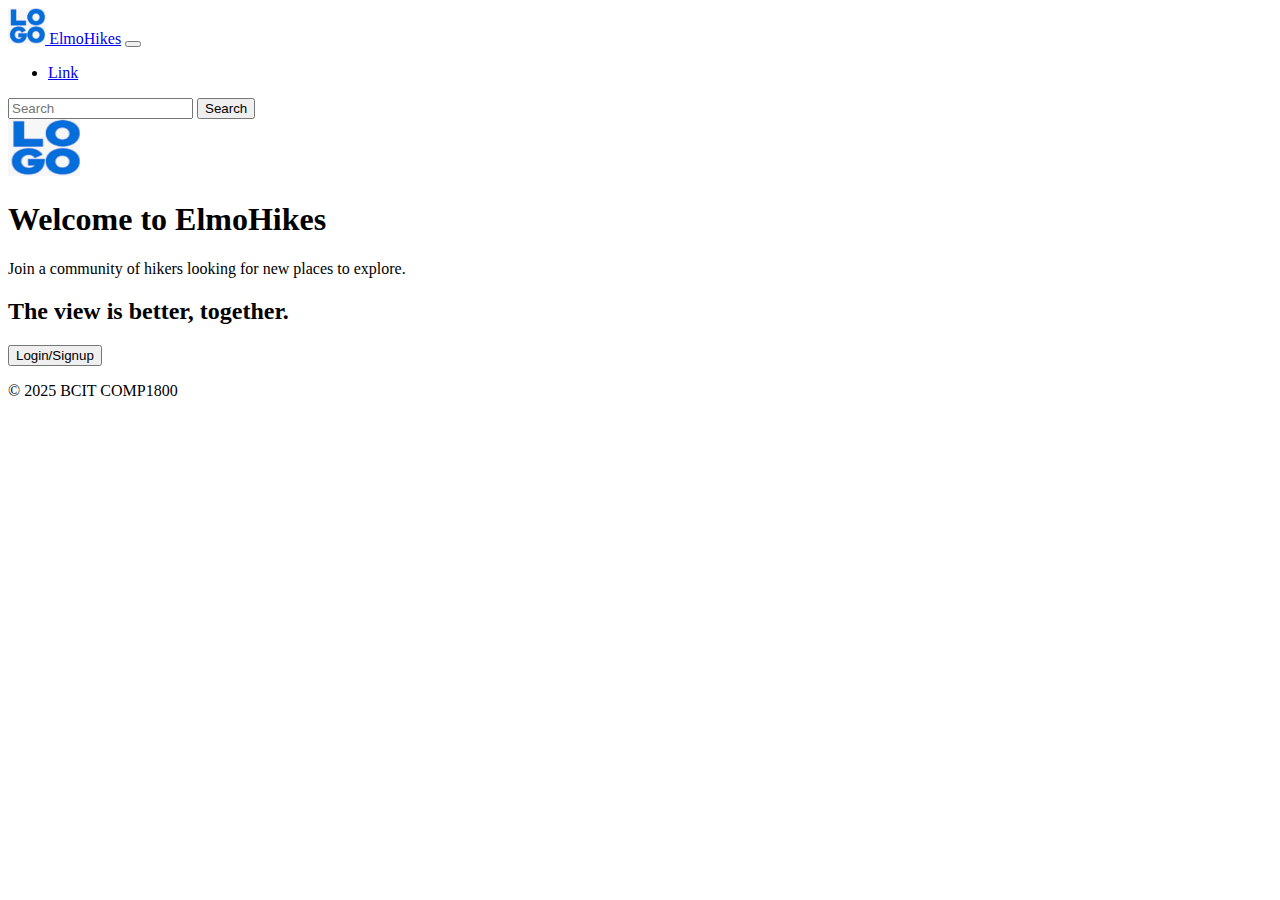
<file: index.html>
<!DOCTYPE html>
<html lang="en">

<head>
    <title>My BCIT Project</title>
    <meta name="comp1800 template" content="My 1800 App">

    <!-- Required meta tags -->
    <meta charset="utf-8">
    <meta name="viewport" content="width=device-width, initial-scale=1">

    <!-- Bootstrap Library CSS CDN go here -->
    <link href="https://cdn.jsdelivr.net/npm/bootstrap@5.3.3/dist/css/bootstrap.min.css" rel="stylesheet"
        integrity="sha384-T3c6CoIi6uLrA9TneNEoa7RxnatzjcDSCmG1MXxSR1GAsXEV/Dwwykc2MPK8M2HN" crossorigin="anonymous">
       

    <!-- Boostrap Library JS CDN  go here -->
    <script src="https://cdn.jsdelivr.net/npm/bootstrap@5.3.2/dist/js/bootstrap.bundle.min.js"
        integrity="sha384-C6RzsynM9kWDrMNeT87bh95OGNyZPhcTNXj1NW7RuBCsyN/o0jlpcV8Qyq46cDfL" crossorigin="anonymous">
    </script>


    <!-- Other libraries go here -->

    <!-- Link to styles of your own -->
    <!-- <link rel="stylesheet" href="./styles/style.css"> -->

</head>

<body>
    <!------------------------------>
    <!-- Your HTML Layout go here -->
    <!------------------------------>

    <nav class="navbar navbar-expand-lg navbar-light bg-info">
        <div class="container-fluid">
            <a class="navbar-brand" href="#">
                <img src="./images/image.jpg" height="36">
                ElmoHikes</a>
            <button class="navbar-toggler" type="button" data-bs-toggle="collapse"
                data-bs-target="#navbarSupportedContent" aria-controls="navbarSupportedContent" aria-expanded="false"
                aria-label="Toggle navigation">
                <span class="navbar-toggler-icon"></span>
            </button>
            <div class="collapse navbar-collapse" id="navbarSupportedContent">
                <ul class="navbar-nav me-auto mb-2 mb-lg-0">
                    <li class="nav-item">
                        <a class="nav-link" href="#">Link</a>
                    </li>
                </ul>
                <form class="d-flex">
                    <input class="form-control me-2" type="search" placeholder="Search" aria-label="Search">
                    <button class="btn btn-outline-success" type="submit">Search</button>
                </form>
            </div>
        </div>
    </nav>

    <div class="px-4 py-5 my-5 text-center">
        <img class="d-block mx-auto mb-4" src="./images/image.jpg" alt="" width="72" height="57">
        <h1 class="display-5 fw-bold">Welcome to ElmoHikes</h1>
        <div class="col-lg-6 mx-auto">
            <p class="lead mb-4">Join a community of hikers looking for new places to explore.</p>
            <h2>The view is better, together.</h2>
            <div class="d-grid gap-2 d-sm-flex justify-content-sm-center">
                <button type="button" class="btn btn-info btn-lg px-4 gap-3">Login/Signup</button>
            </div>
        </div>
    </div>

    <!-- copyright footer -->
    <footer class="d-flex flex-wrap justify-content-between align-items-center py-3 my-4 border-top">
        <p class="col-md-4 mb-0 text-muted">&copy; 2025 BCIT COMP1800</p>
        <a href="/"
            class="col-md-4 d-flex align-items-center justify-content-center mb-3 mb-md-0 me-md-auto link-dark text-decoration-none">
            <svg class="bi me-2" width="40" height="32">
                <use xlink:href="#bootstrap" />
            </svg>
        </a>
    </footer>

    <!---------------------------------------------->
    <!-- Your own JavaScript functions go here    -->
    <!---------------------------------------------->
    <!-- Link to scripts of your own -->
    <!-- <script src="./scripts/script.js"></script> -->

</body>

</html>
</file>
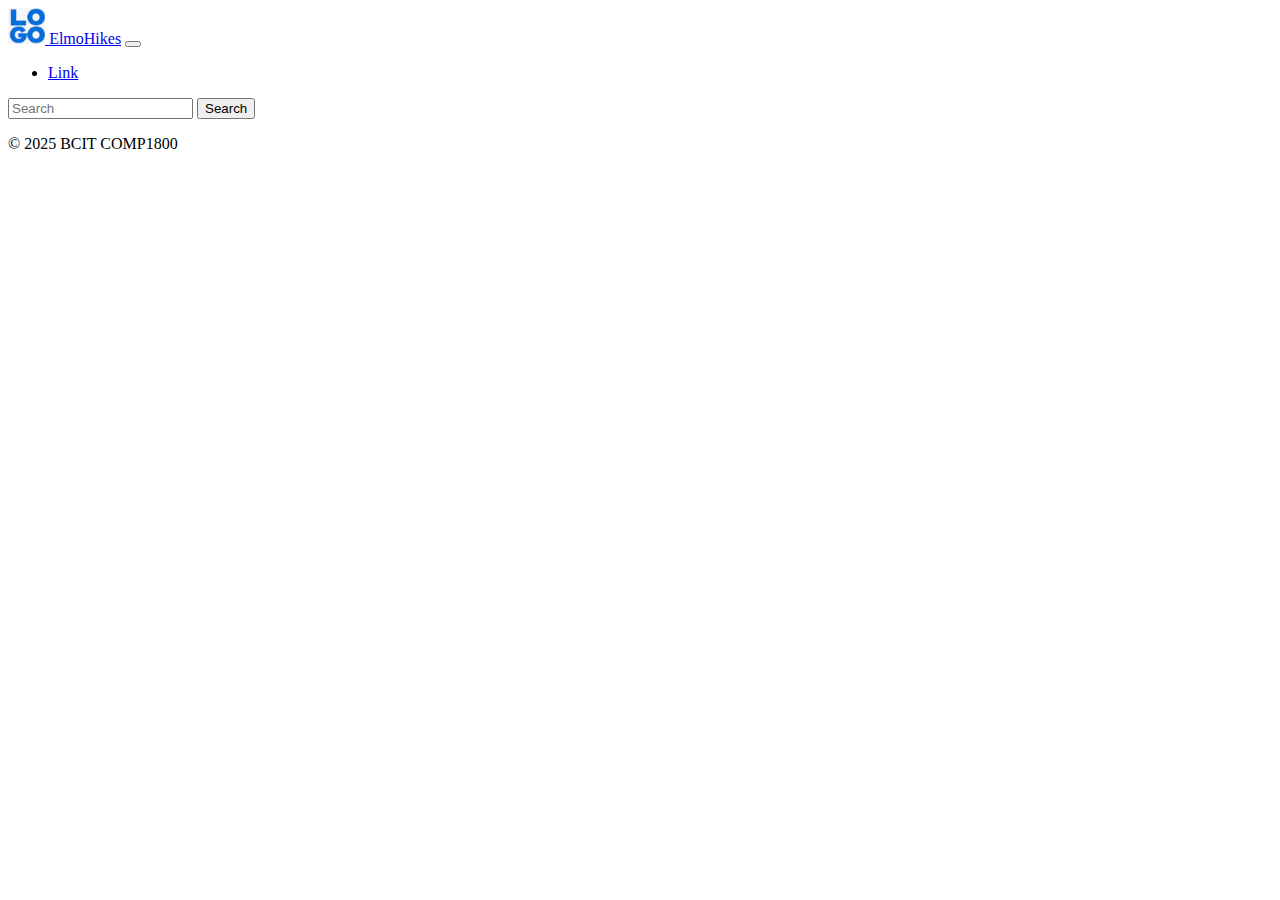
<file: skeleton.html>
<!DOCTYPE html>
<html lang="en">

<head>
    <title>My BCIT Project</title>
    <meta name="comp1800 template" content="My 1800 App">

    <!-- Required meta tags -->
    <meta charset="utf-8">
    <meta name="viewport" content="width=device-width, initial-scale=1">

    <!-- Bootstrap Library CSS CDN go here -->
    <link href="https://cdn.jsdelivr.net/npm/bootstrap@5.3.2/dist/css/bootstrap.min.css" rel="stylesheet"
        integrity="sha384-T3c6CoIi6uLrA9TneNEoa7RxnatzjcDSCmG1MXxSR1GAsXEV/Dwwykc2MPK8M2HN" crossorigin="anonymous">

    <!-- Boostrap Library JS CDN  go here -->
    <script src="https://cdn.jsdelivr.net/npm/bootstrap@5.3.2/dist/js/bootstrap.bundle.min.js"
        integrity="sha384-C6RzsynM9kWDrMNeT87bh95OGNyZPhcTNXj1NW7RuBCsyN/o0jlpcV8Qyq46cDfL" crossorigin="anonymous">
    </script>
    
    <!-- Other libraries go here -->

    <!-- Link to styles of your own -->
    <!-- <link rel="stylesheet" href="./styles/style.css"> -->

</head>

<body>
    <!------------------------------>
    <!-- Your HTML Layout go here -->
    <!------------------------------>

    <nav class="navbar navbar-expand-lg navbar-light bg-info">
        <div class="container-fluid">
            <a class="navbar-brand" href="#">
                <img src="./images/image.jpg" height="36">
                ElmoHikes</a>
            <button class="navbar-toggler" type="button" data-bs-toggle="collapse"
                data-bs-target="#navbarSupportedContent" aria-controls="navbarSupportedContent" aria-expanded="false"
                aria-label="Toggle navigation">
                <span class="navbar-toggler-icon"></span>
            </button>
            <div class="collapse navbar-collapse" id="navbarSupportedContent">
                <ul class="navbar-nav me-auto mb-2 mb-lg-0">
                    <li class="nav-item">
                        <a class="nav-link" href="#">Link</a>
                    </li>
                </ul>
                <form class="d-flex">
                    <input class="form-control me-2" type="search" placeholder="Search" aria-label="Search">
                    <button class="btn btn-outline-success" type="submit">Search</button>
                </form>
            </div>
        </div>
    </nav>

    <!-- copyright footer -->
    <footer class="d-flex flex-wrap justify-content-between align-items-center py-3 my-4 border-top">
        <p class="col-md-4 mb-0 text-muted">&copy; 2025 BCIT COMP1800</p>
        <a href="/"
            class="col-md-4 d-flex align-items-center justify-content-center mb-3 mb-md-0 me-md-auto link-dark text-decoration-none">
            <svg class="bi me-2" width="40" height="32">
                <use xlink:href="#bootstrap" />
            </svg>
        </a>
    </footer>

    <!---------------------------------------------->
    <!-- Your own JavaScript functions go here    -->
    <!---------------------------------------------->
    <!-- Link to scripts of your own -->
    <!-- <script src="./scripts/script.js"></script> -->

</body>

</html>
</file>
